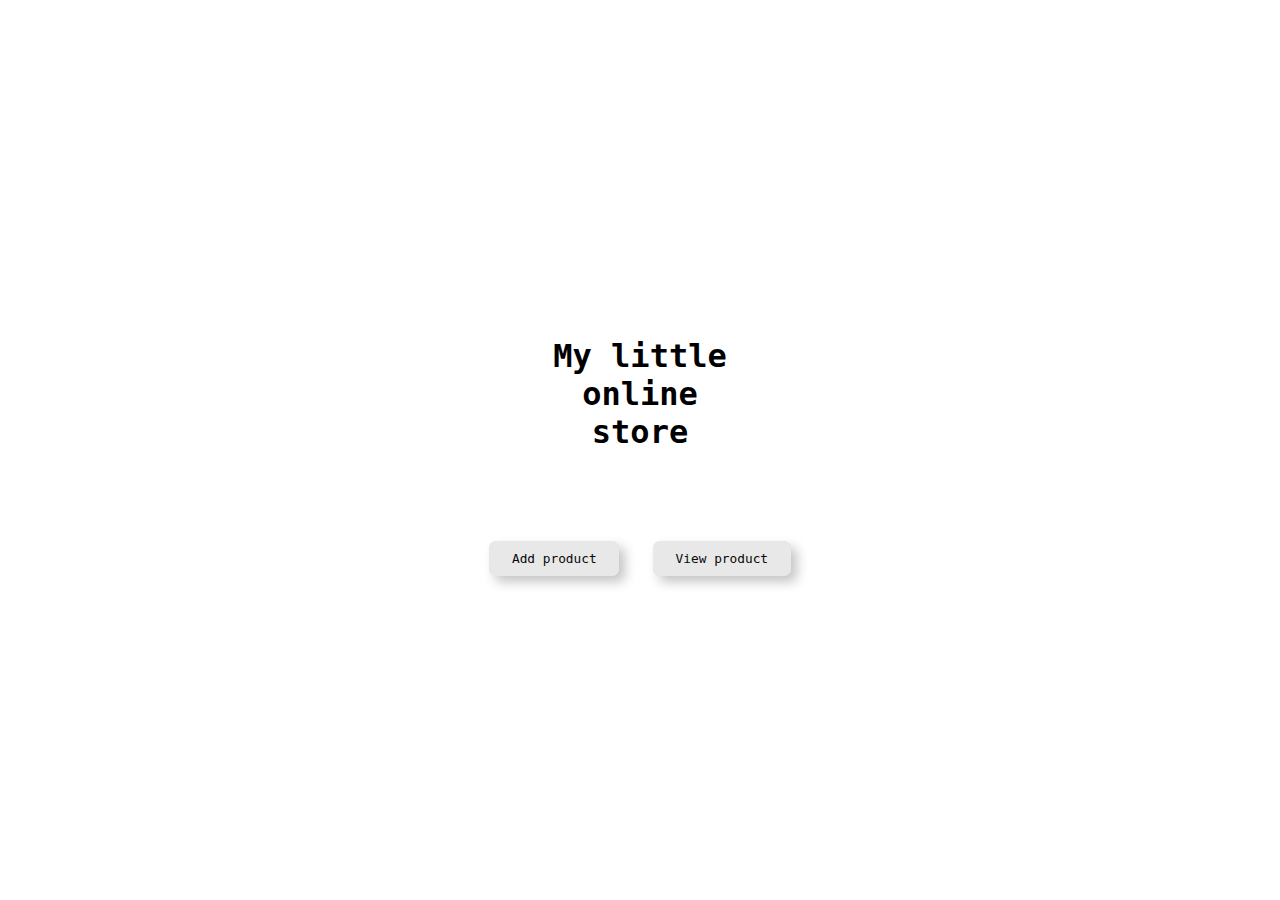
<file: index.html>
<!DOCTYPE html>
<html lang="es">
<head>
    <meta charset="UTF-8">
    <meta name="viewport" content="width=device-width, initial-scale=1.0">
    <title>Tiendita</title>
    <link rel="stylesheet" href="./css/style.css">
</head>
<body>

    <div  class="body">
        <h1>My little online store </h1>
        <div>
            <a href="./views/addStore.html"><button>Add product</button></a>
            <a href="./views/viewStore.html"><button>View product</button></a>
        </div>
    </div>
    
</body>
<script src="./js/api.js"></script>
</html>
</file>
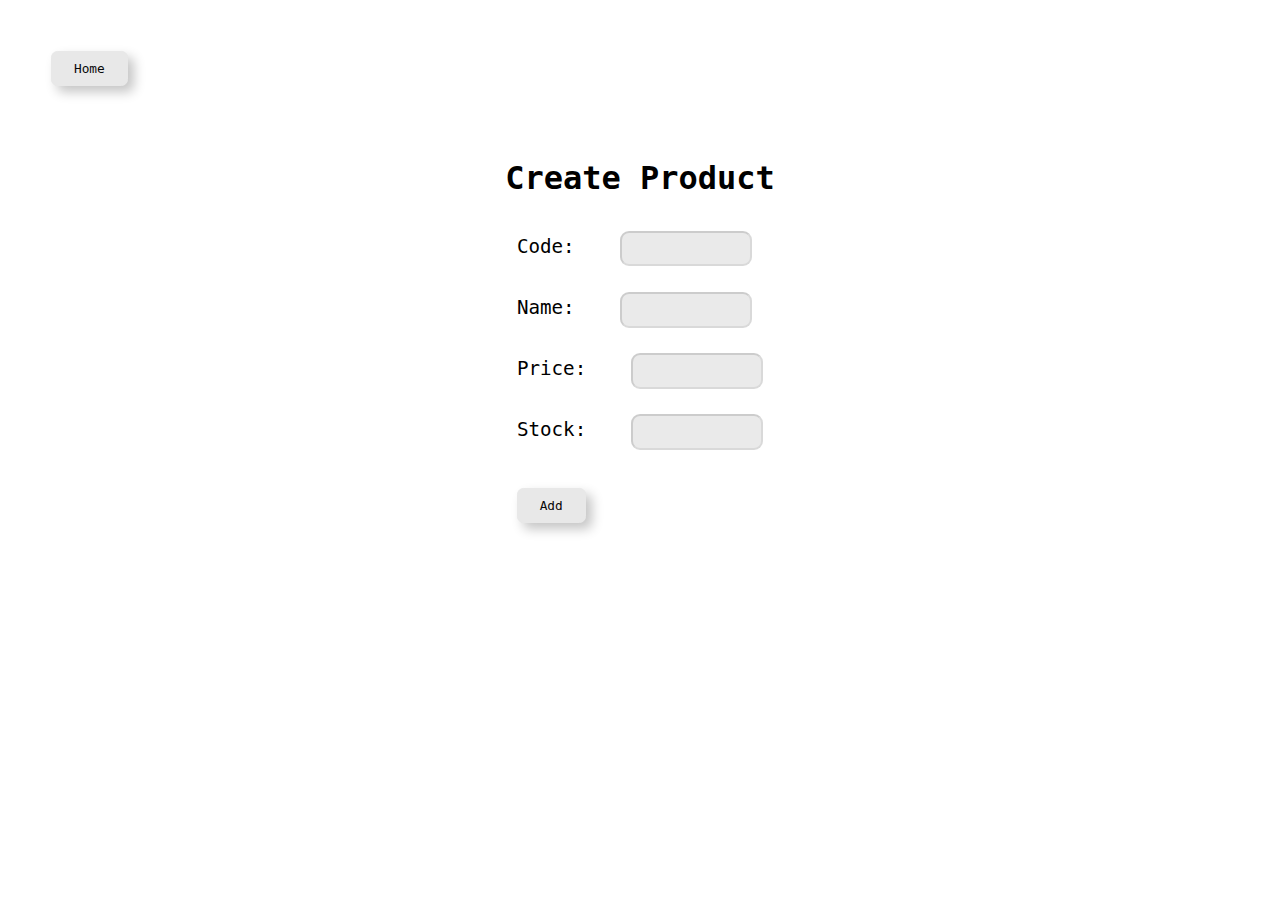
<file: views/addStore.html>
<!DOCTYPE html>
<html lang="es">
<head>
    <meta charset="UTF-8">
    <meta name="viewport" content="width=device-width, initial-scale=1.0">
    <title>Crear Producto</title>
    <link rel="stylesheet" href="../css/addStore.css">
</head>
<body>
    <div class="body">
        <div class="menuButton"><a href="../index.html"><button>Home</button></a></div>
        <div class="form">
            <h1>Create Product</h1>
            <form id="productForm">
                <label for="codigo">Code:</label>
                <input type="text" id="codigo" name="codigo" required><br>

                <label for="nombre">Name:</label>
                <input type="text" id="nombre" name="nombre" required><br>

                <label for="precio">Price:</label>
                <input type="number" id="precio" name="precio" step="0.01" required><br>

                <label for="stock">Stock:</label>
                <input type="number" id="stock" name="stock" required><br>
                <button type="button" onclick="submitForm()">Add</button>
            </form>
            <div id="message" style="color: green; font-weight: bold;"></div> 
        </div>
        <div id="products" class="products"></div>
    </div>

    <script src="../js/api.js"></script>
</body>
</html>
</file>
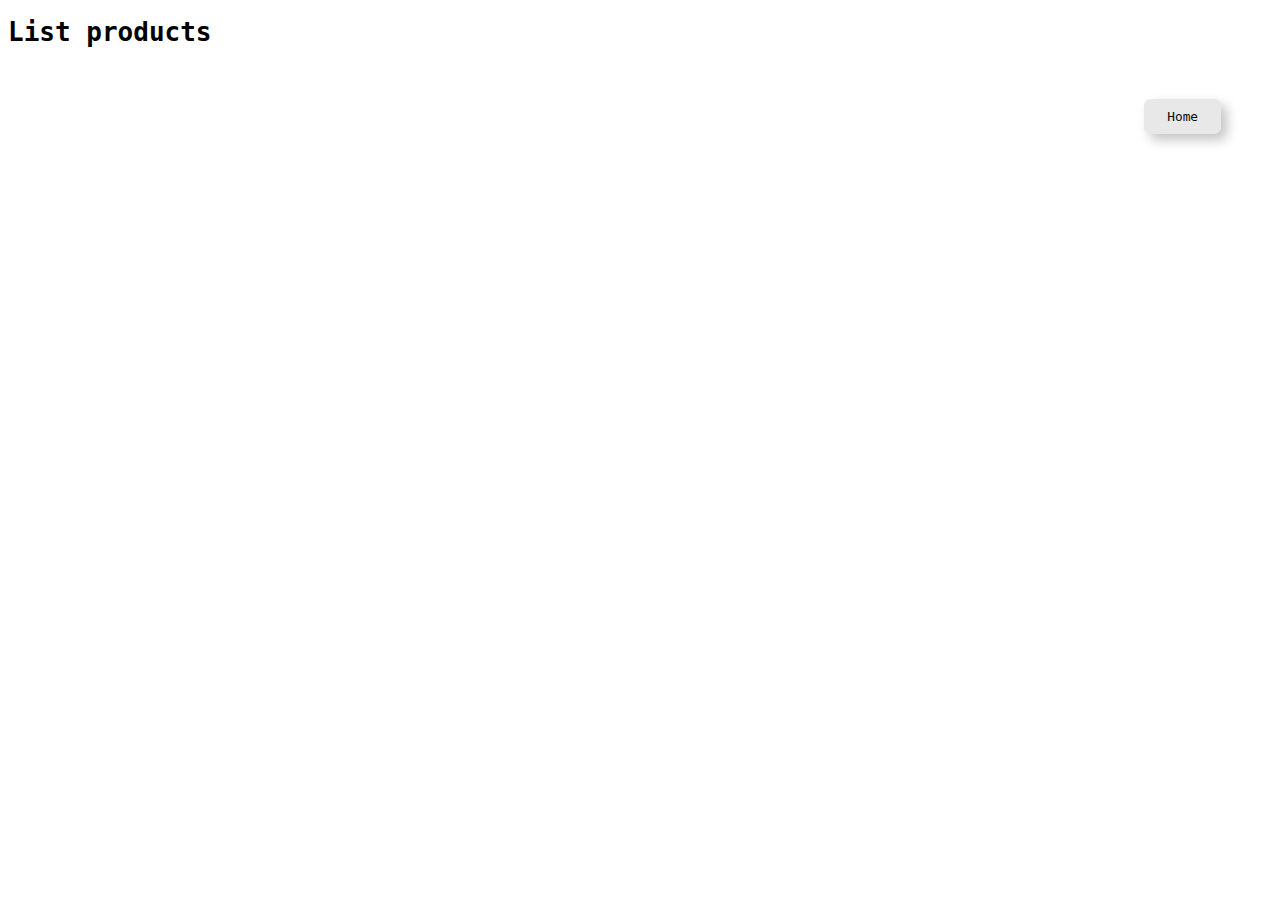
<file: views/viewStore.html>
<!DOCTYPE html>
<html lang="en">
<head>
    <meta charset="UTF-8">
    <meta name="viewport" content="width=device-width, initial-scale=1.0">
    <title>Document</title>
    <link rel="stylesheet" href="../css/viewStore.css">
</head>
<body>
    <h1>List products</h1>
    <div class="menuButton"><a href="../index.html"><button>Home</button></a></div>
    <div id="products" class="products"></div>
    <div id="message" style="color: green; font-weight: bold;"></div> 
    
</body>
    <script src="../js/api.js"></script>
</html>
</file>
<file: css/style.css>
*{
    font-family: monospace;
}

body{
    background-size: cover;
    background-position: center;
    background-repeat: no-repeat;
    height: 100vh;
    width: 100vw;
    margin: 0;
    padding: 0;
}


.body{
    width: 100vw;
    height: 100vh;
    display: flex;
    justify-content: center;
    align-items: center;
    flex-direction: column;
}

h1{
    width: 17vw;
    text-align: center;
    font-size: 2.5vw;
    padding: 3vw;
    margin: 0vw 0vw 2vw 0vw;
}

button{
    font-size: 1vw;
}

button {
    color: #090909;
    padding: 0.7em 1.7em;
    font-size: 1vw;
    border-radius: 0.5em;
    background: #e8e8e8;
    cursor: pointer;
    border: 1px solid #e8e8e8;
    transition: all 0.3s;
    box-shadow: 6px 6px 12px #c5c5c5, -6px -6px 12px #ffffff;
    margin: 2vw 1vw;
}

button:active {
    color: #666;
    box-shadow: inset 4px 4px 12px #c5c5c5, inset -4px -4px 12px #ffffff;
}
</file>
<file: css/addStore.css>
*{
    font-family: monospace;
}

body{
    margin: 0;
    padding: 0;
}

label{
    font-size: 1.5vw;
    margin: 1vw;
}

button{
    font-size: 1vw;
}

button {
    color: #090909;
    padding: 0.7em 1.7em;
    font-size: 1vw;
    border-radius: 0.5em;
    background: #e8e8e8;
    cursor: pointer;
    border: 1px solid #e8e8e8;
    transition: all 0.3s;
    box-shadow: 6px 6px 12px #c5c5c5, -6px -6px 12px #ffffff;
    margin: 2vw 1vw;
}

button:active {
    color: #666;
    box-shadow: inset 4px 4px 12px #c5c5c5, inset -4px -4px 12px #ffffff;
}

input{
    margin: 1vw;
    padding: 0;
    width: 10vw;
    height: 3.5vh;
    background-color: #66666623;
    border-color: rgba(128, 128, 128, 0.158);
    border-radius: 9px;
}

form, h1{
    align-self: center;
    font-size: 2.5vw;
}

.body{
    display: flex;
    flex-direction: column;
    width: 100vw;
    height: 100vh;
}

.menuButton{
    display: flex;
    justify-content: flex-start;
    margin: 2vw 3vw;
}
.form{
    display: flex;
    flex-direction: column;
}

.products{
    display: none;
}
</file>
<file: css/viewStore.css>
*{
    font-family: monospace;
}

button{
    font-size: 1vw;
}

button {
    color: #090909;
    padding: 0.7em 1.7em;
    font-size: 1vw;
    border-radius: 0.5em;
    background: #e8e8e8;
    cursor: pointer;
    border: 1px solid #e8e8e8;
    transition: all 0.3s;
    box-shadow: 6px 6px 12px #c5c5c5, -6px -6px 12px #ffffff;
    margin: 2vw 1vw;
}

button:active {
    color: #666;
    box-shadow: inset 4px 4px 12px #c5c5c5, inset -4px -4px 12px #ffffff;
}

.menuButton{
    display: flex;
    justify-content: flex-end;
    margin: 2vw 3vw;
}
</file>
